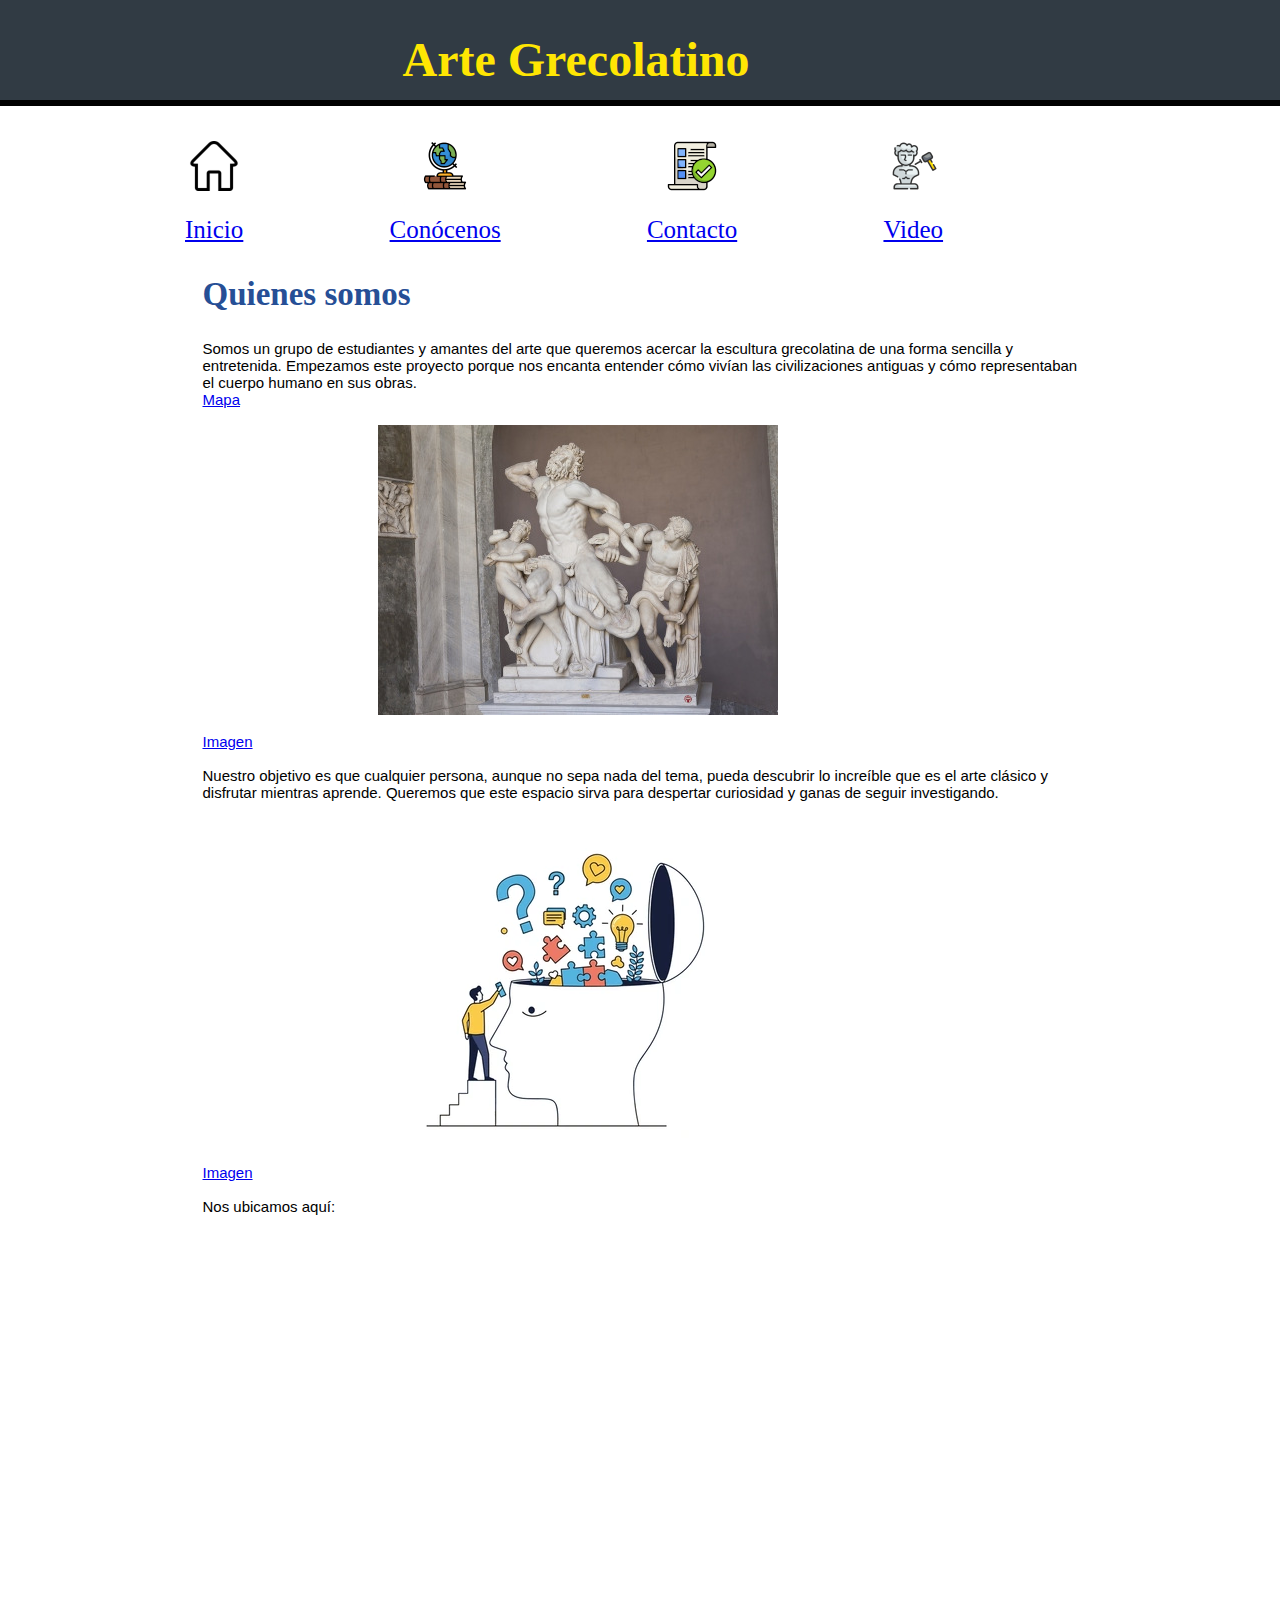
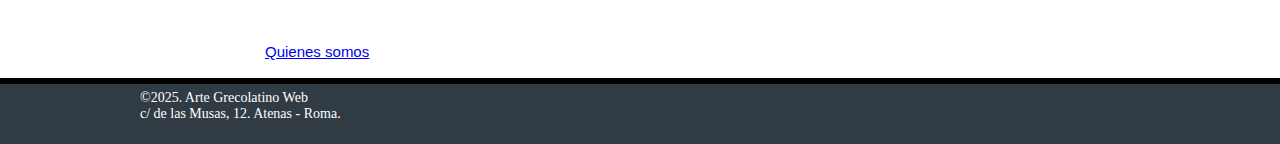
<file: Conocenos.html>
<!DOCTYPE html>
<html lang="en">
<head>
    <meta charset="UTF-8">
    <meta http-equiv="X-UA-Compatible" content="IE=edge">
    <meta name="viewport" content="width=device-width, initial-scale=1.0">
    <link rel="shortcut icon" href="Imagenes/Favicon_EsculturaGrecolatina.png" type="image/x-icon" />
    <title>Arte Grecolatino</title>
    <link rel=stylesheet href="Conocenos.css" type="text/css"/>
    <style type="text/css">
    </style>

</head>
<body>
    <div id="franja"></div>
    <header>
        <h1>Arte Grecolatino</h1>
    </header>
    <nav>
        <ul>
            <li><img src="imagenes/Icono_Inicio.png" align="top">
                <link>
                <p></p><a href="index.html">Inicio</a>
            </li>
            <li><img src="imagenes/IconoHistoria.png" align="top">
                <link>
                <p></p><a href="Conocenos.html">Conócenos</a><br>
                <link>
            </li>
            <li><img src="imagenes/IconoCaracterísticas.png" align="top">
                <link>
                <formulario src="WEB\Formulario" align="top"></formulario>
                <p></p><a href="Formulario.html">Contacto</a>
            </link>
            </li>
            <li><img src="imagenes/IconoArtistas.png" align="top">
                <link>
                <p></p><a href="Video.html">Video</a>
            </link>
            </li>
        </ul>
    </nav>
    <section id="contenido">
        <article>
            <div id="título">
                <h2>Quienes somos</h2>
            </div>
            <div id="tipografía">
                Somos un grupo de estudiantes y amantes del arte que queremos acercar la escultura grecolatina de una forma 
                sencilla y entretenida. Empezamos este proyecto porque nos encanta entender cómo vivían las civilizaciones 
                antiguas y cómo representaban el cuerpo humano en sus obras.<br>
                <a href="#mapa">Mapa</a>
                <div id="Imagen1">
                    <br><img src="imagenes/IconoEscultores_Destacados.jpg" alt="Escultura griega clásica"><br>
                </div>
                <p></p><a href="https://historia-arte.com/obras/laocoonte-y-sus-hijos">Imagen</a><br>
                
                <br>Nuestro objetivo es que cualquier persona, aunque no sepa nada del tema, pueda descubrir lo increíble que es el arte clásico y disfrutar mientras aprende. 
                Queremos que este espacio sirva para despertar curiosidad y ganas de seguir investigando.<br>
                <div id="Imagen2">
                    <br><img src="imagenes/1123Escultura.png" alt="Escultura griega clásica">
                </div>
                <p></p><a href="https://www.shutterstock.com/es/search/conciencia-humana?dd_referrer=https%3A%2F%2Fwww.google.com%2F">Imagen</a><br><br>
                Nos ubicamos aquí:
                <div id="mapa">
                    <iframe src="https://www.google.com/maps/embed?pb=!1m14!1m8!1m3!1d753.1784166210356!2d-5.663659!3d40.9658511!3m2!1i1024!2i768!4f13.1!3m3!1m2!1s0xd3f26142695c14f%3A0x4be3444cc23f74dd!2sC.%20Toro%2C%2015%2C%2037002%20Salamanca!5e0!3m2!1ses!2ses!4v1767870787573!5m2!1ses!2ses" width="510" height="425" style="border:0;" allowfullscreen="" loading="lazy" referrerpolicy="no-referrer-when-downgrade"></iframe>
                   </iframe><br>
                   <a href="#título">Quienes somos</a>
                
                </div>
            </div>
        </form>


        </article>
    </section>


        <br><div id="franja_final"></div>
        <footer>
                &copy;2025. Arte Grecolatino Web<br>
                 c/ de las Musas, 12. Atenas - Roma.
        </footer>

</body>
</file>
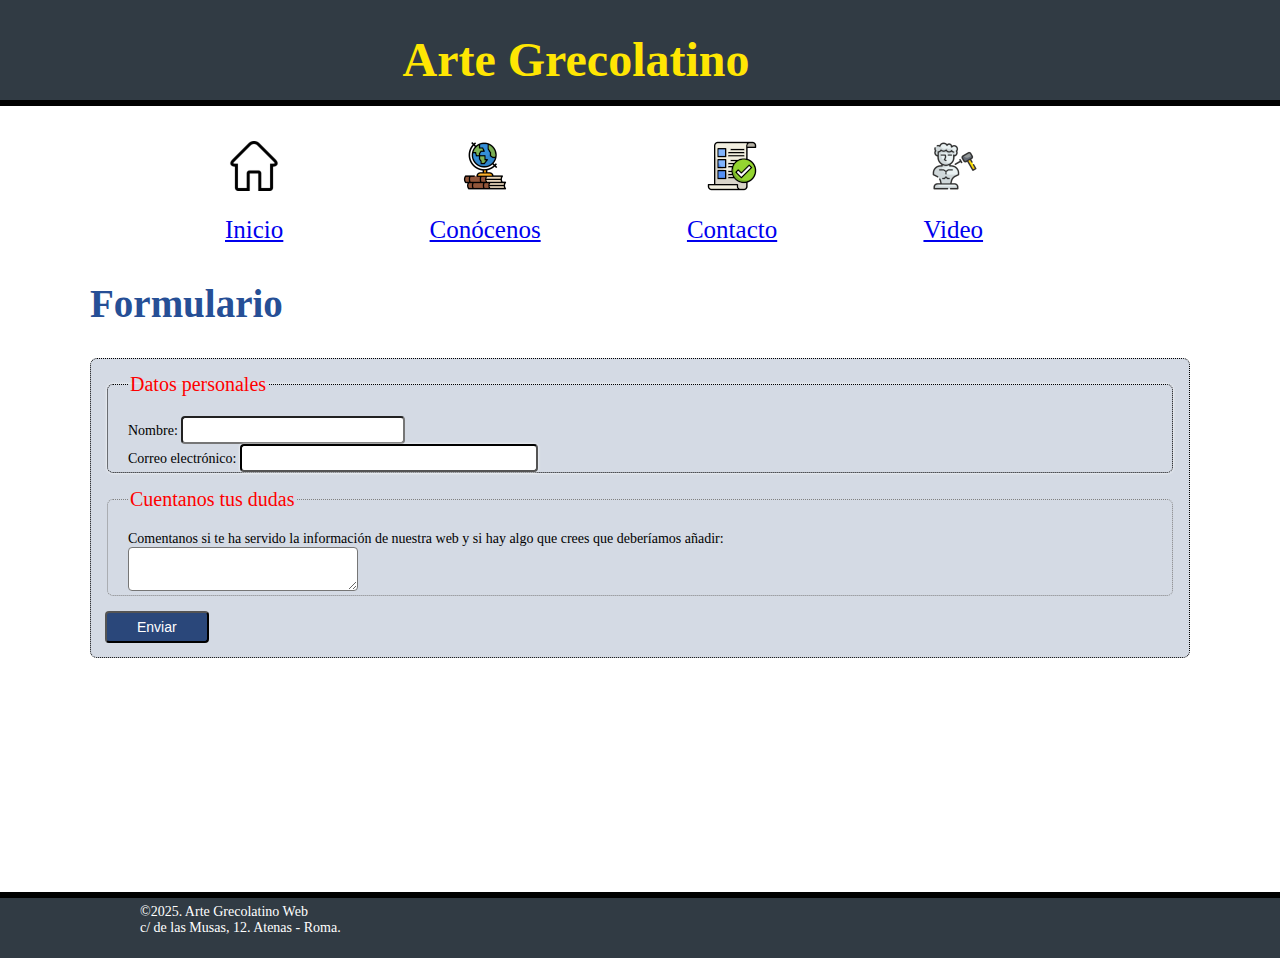
<file: Formulario.html>
<!DOCTYPE html>
<html lang="en">
<head>
    <meta charset="UTF-8">
    <meta http-equiv="X-UA-Compatible" content="IE=edge">
    <meta name="viewport" content="width=device-width, initial-scale=1.0">
    <link rel="shortcut icon" href="Imagenes/Favicon_EsculturaGrecolatina.png" type="image/x-icon" />
    <title>Contacto</title>
    <link rel=stylesheet href="estilos.css" type="text/css"/>
    <style type="text/css">
    </style>
</head>
<body>
    <div id="franja"></div>
    <header>
        <h1>Arte Grecolatino</h1>
    </header>
    
    <nav>
        <ul>
            <li><img src="imagenes/Icono_Inicio.png" align="top">
                <link>
                <p></p><a href="Index.html">Inicio</a>
            </li>
            <li><img src="imagenes/IconoHistoria.png" align="top">
                <link>
                <p></p><a href="Conocenos.html">Conócenos</a><br>
                <link>
            </li>
            <li><img src="imagenes/IconoCaracterísticas.png" align="top">
                <link>
                <formulario src="WEB\Formulario" align="top"></formulario>
                <p></p><a href="Formulario.html">Contacto</a>
            </link>
            </li>
            <li><img src="imagenes/IconoArtistas.png" align="top">
                <link>
                <p></p><a href="Video.html">Video</a>
            </link>
            </li>
        </ul>
    </nav>
    
   <section id="contenido2">
 	 <div id="titulo">
 	      <h2>Formulario</h2>
 	 </div>

 	 <!-- Formulario-->

      <form>
    
        <fieldset>
            <legend>Datos personales</legend>
    
            Nombre:
            <input type="text" name="nombre" span class="rojo"><br>

            Correo electrónico:
            <input type="email" name="mail" size="28" required autocomplete placeholder title="Escriba su correo electrónico para 
        poder comunicarnos con Ud.lo antes posible" />
            <br>
        </fieldset>
    
        <fieldset>
            <legend>Cuentanos tus dudas</legend>
            Comentanos si te ha servido la información de nuestra web y si hay algo que crees que deberíamos añadir:<br>
                <textarea name="descripcion"></textarea>
        </fieldset>
    
        <input id="boton_enviar" type="submit" value="Enviar">
    
    </form>

    </section>

    <br><br><br><br><br><br><br><br><br><br><br><br><br><div id="franja_final"></div>
    <footer>
            &copy;2025. Arte Grecolatino Web<br>
             c/ de las Musas, 12. Atenas - Roma.
    </footer>
</body>
</html>
</file>
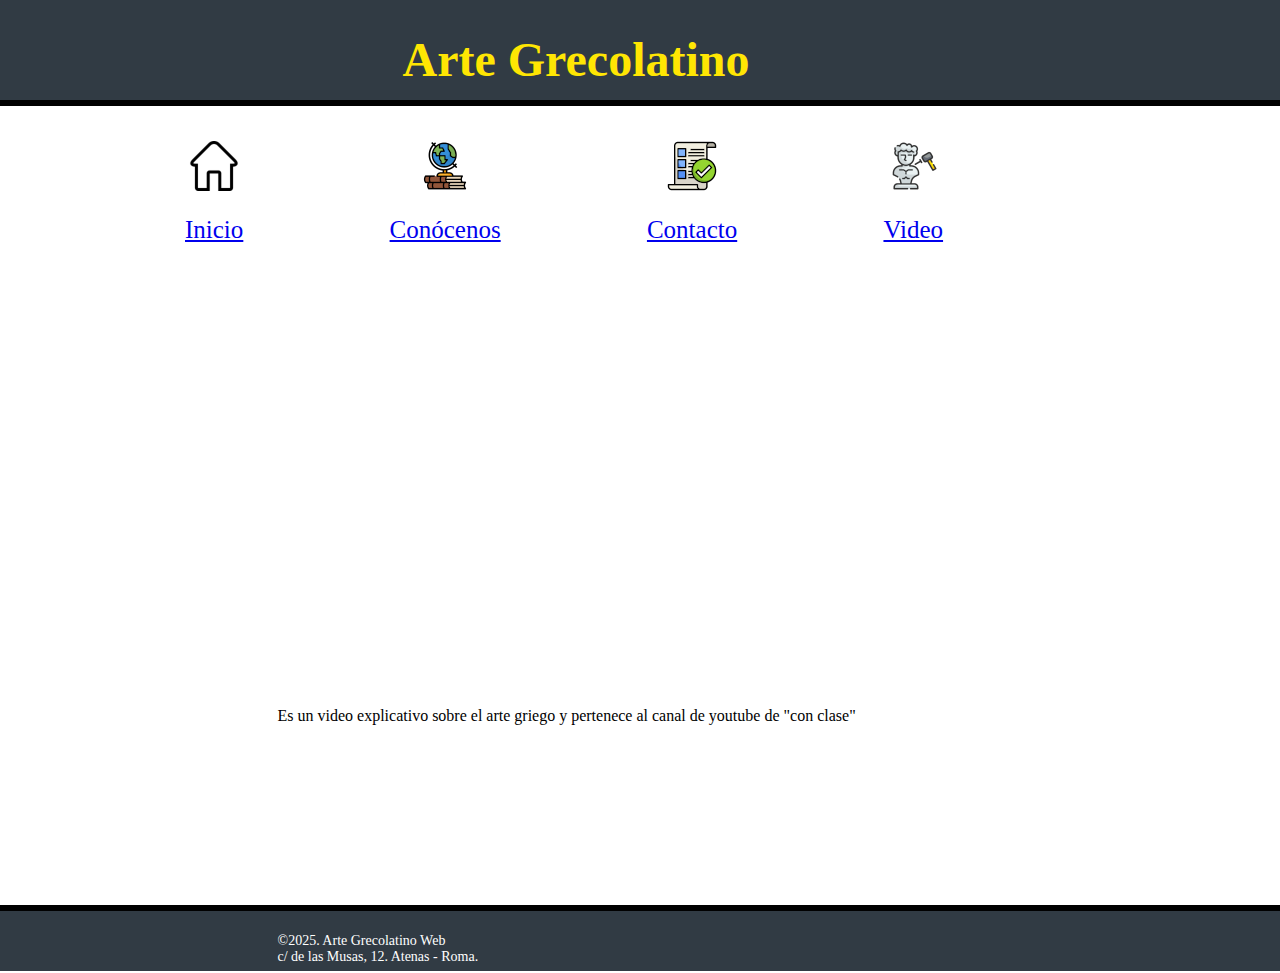
<file: Video.html>
<!DOCTYPE html>
<html lang="en">
<head>
    <meta charset="UTF-8">
    <meta http-equiv="X-UA-Compatible" content="IE=edge">
    <meta name="viewport" content="width=device-width, initial-scale=1.0">
    <link rel="shortcut icon" href="Imagenes/Favicon_EsculturaGrecolatina.png" type="image/x-icon" />
    <title>Arte Grecolatino</title>
    <link rel=stylesheet href="video.css" type="text/css"/>
    <style type="text/css">
    </style>

</head>

<body>
    <div id="franja"></div>
    <header>
        <h1>Arte Grecolatino</h1>
    </header>
    <nav>
        <ul>
            <li><img src="imagenes/Icono_Inicio.png" align="top">
                <link>
                <p></p><a href="Index.html">Inicio</a>
            </li>
            <li><img src="imagenes/IconoHistoria.png" align="top">
                <link>
                <p></p><a href="Conocenos.html">Conócenos</a><br>
                <link>
            </li>
            <li><img src="imagenes/IconoCaracterísticas.png" align="top">
                <link>
                <formulario src="WEB\Formulario" align="top"></formulario>
                <p></p><a href="Formulario.html">Contacto</a>
            </link>
            </li>
            <li><img src="imagenes/IconoArtistas.png" align="top">
                <link>
                <p></p><a href="Video.html">Video</a>
            </link>
            </li>
        </ul>
        
    </nav>
    <article id="videos">
        <div>
          <iframe width="600" height="350" src="http://www.youtube.com/embed/5OZV3lHrIvc" title="EL ARTE GRIEGO" frameborder="0" allow="accelerometer; autoplay; clipboard-write; encrypted-media; gyroscope; picture-in-picture; web-share" referrerpolicy="strict-origin-when-cross-origin" allowfullscreen></iframe>
          <br>Es un video explicativo sobre el arte griego y pertenece al canal de youtube de "con clase"
        
        </div>
    </article>
        <br><br><br><br><br><br><br><br><br><br><div id="franja_final"></div>
        <footer>
                <br>&copy;2025. Arte Grecolatino Web<br>
                 c/ de las Musas, 12. Atenas - Roma.
        </footer>
</body>
</file>
<file: Conocenos.css>
#contenido{
   width:875px;
   margin:0 auto;
}

  header{
   width:475px;
   margin:0 auto;
   position:relative;
   font-family:alegreya-light;
   font-size:24px;
   color: rgb(255, 230, 3);
}

#tipografía{
   font-family:'Montserrat', sans-serif;
   font-size: 15px;
}

#franja{
   width:100%;
   position:absolute;
   top:0;
   left:0;
   height:100px;
   background-color:#313B44;
   border-bottom:6px black solid;
}

#título{
   color: #264F96;
   font-size: 22px;
}

nav li{
   list-style:none;
   display:inline-block;
   padding:4px 70px;
   text-align:center;
   background-color:rgb(255, 255, 255);
}

ul{
   padding:0;
}

footer{
   clear:both;
   font-family:alegreya-light;
   font-size:13px;
   color:rgb(0, 0, 0);
 }

 footer{
   width:1000px;
   margin:0 auto;
   position:relative;
   padding-top:12px;
   color:white;
   font-family:alegreya-light;
   font-size:14px;
}

#franja_final{
   width:100%;
   position:absolute;
   left:0;
   background-color:#313B44;
   height:60px;
   border-top:6px black solid;
}

nav{
   width:1050px;
   margin-left:auto;
   margin-right:auto;
   margin-top:50px;
   font-family:alegreya-bold;
   color:rgb(255, 255, 255);
   font-size:25px;
 }

 #Imagen1{
   width:525px;
   margin:0 auto;
   position:relative;
}

#Imagen2{
   width:750px;
   margin:0 auto;
   position:relative;
}

#mapa{
   width:750px;
   margin:0 auto;
   position:relative;
   
}
</file>
<file: estilos.css>
header{
   width:475px;
   margin:0 auto;
   position:relative;
   font-family:alegreya-light;
   font-size:24px;
   color: rgb(255, 230, 3);
}

#franja{
   width:100%;
   position:absolute;
   top:0;
   left:0;
   height:100px;
   background-color:#313B44;
   border-bottom:6px black solid;
}

nav{
   width:1050px;
   margin-left:auto;
   margin-right:auto;
   margin-top:50px;
   font-family:alegreya-bold;
   color:rgb(255, 255, 255);
   font-size:25px;
 }

nav li{
   list-style:none;
   display:inline-block;
   padding:4px 70px;
   text-align:center;
   background-color:rgb(255, 255, 255);
}

#contenido2{
    width:1100px;
    margin:0 auto;
 }
 
 form{
    font-size:14px;
    color:#000000;
    border-radius:7px;
    background-color:#D4DAE4;
    border:1px dotted #567f0f;
    padding:14px;
 }
 
 fieldset{
    border-radius:6px;
    border:1px dotted gray;
    margin-bottom:15px;
    padding:0 20px;
 }
 
 legend{
    color:rgb(255, 0, 0);
    font-size:20px;
    margin-bottom:20px;
 }
 
 input{
    background-color:white;
    border-radius:4px;
    color:#264F96;
    font-size:16px;
    padding:3px 3px 3px 10px;
    outline: none;
 }
 
 #boton_enviar{
    padding:6px 30px;
    background-color:#2A477A;
    color:white;
    font-size:14px;
 }
 
 #boton_enviar:hover{
    cursor:pointer;
    background-color:#5376B2;
 }
 
 textarea{
    border-radius:4px;
    color:#264F96;
    font-size:16px;
    padding:3px 3px 3px 10px;
 }
 
 [required]{
    border-color:#4AA248;
    box-shadow:0 0 3px #4AA248;
 }
 
 :invalid{
    border-color:#000000;
    box-shadow:0 0 3px #ffffff;
 }

 footer{
   clear:both;
   font-family:alegreya-light;
   font-size:13px;
   color:rgb(0, 0, 0);
}

 footer{
   width:1000px;
   margin:0 auto;
   position:relative;
   padding-top:12px;
   color:white;
   font-family:alegreya-light;
   font-size:14px;
}

#franja_final{
   width:100%;
   position:absolute;
   left:0;
   background-color:#313B44;
   height:60px;
   border-top:6px black solid;
}

#titulo{
   color: #264F96;
   font-size: 26px;

}
</file>
<file: video.css>
#contenido{
    width:875px;
    margin:0 auto;
 }

 nav{
   width:1050px;
   margin-left:auto;
   margin-right:auto;
   margin-top:50px;
   font-family:alegreya-bold;
   color:rgb(255, 255, 255);
   font-size:25px;
 }

  header{
   width:475px;
   margin:0 auto;
   position:relative;
   font-family:alegreya-light;
   font-size:24px;
   color: rgb(255, 230, 3);
}

#franja{
   width:100%;
   position:absolute;
   top:0;
   left:0;
   height:100px;
   background-color:#313B44;
   border-bottom:6px black solid;
}

nav li{
   list-style:none;
   display:inline-block;
   padding:4px 70px;
   text-align:center;
   background-color:rgb(255, 255, 255);
}

ul{
   padding:0;
}

footer{
   clear:both;
   font-family:alegreya-light;
   font-size:13px;
   color:rgb(0, 0, 0);
 }

 footer{
   width:725px;
   margin:0 auto;
   position:relative;
   padding-top:12px;
   color:rgb(255, 255, 255);
   font-family:alegreya-light;
   font-size:14px;
}

#franja_final{
   width:100%;
   position:absolute;
   left:0;
   background-color:#313B44;
   height:60px;
   border-top:6px black solid;
}

div{
    width:725px;
   margin:0 auto;
}

#videos{
   margin-top: 105px;
}
</file>
